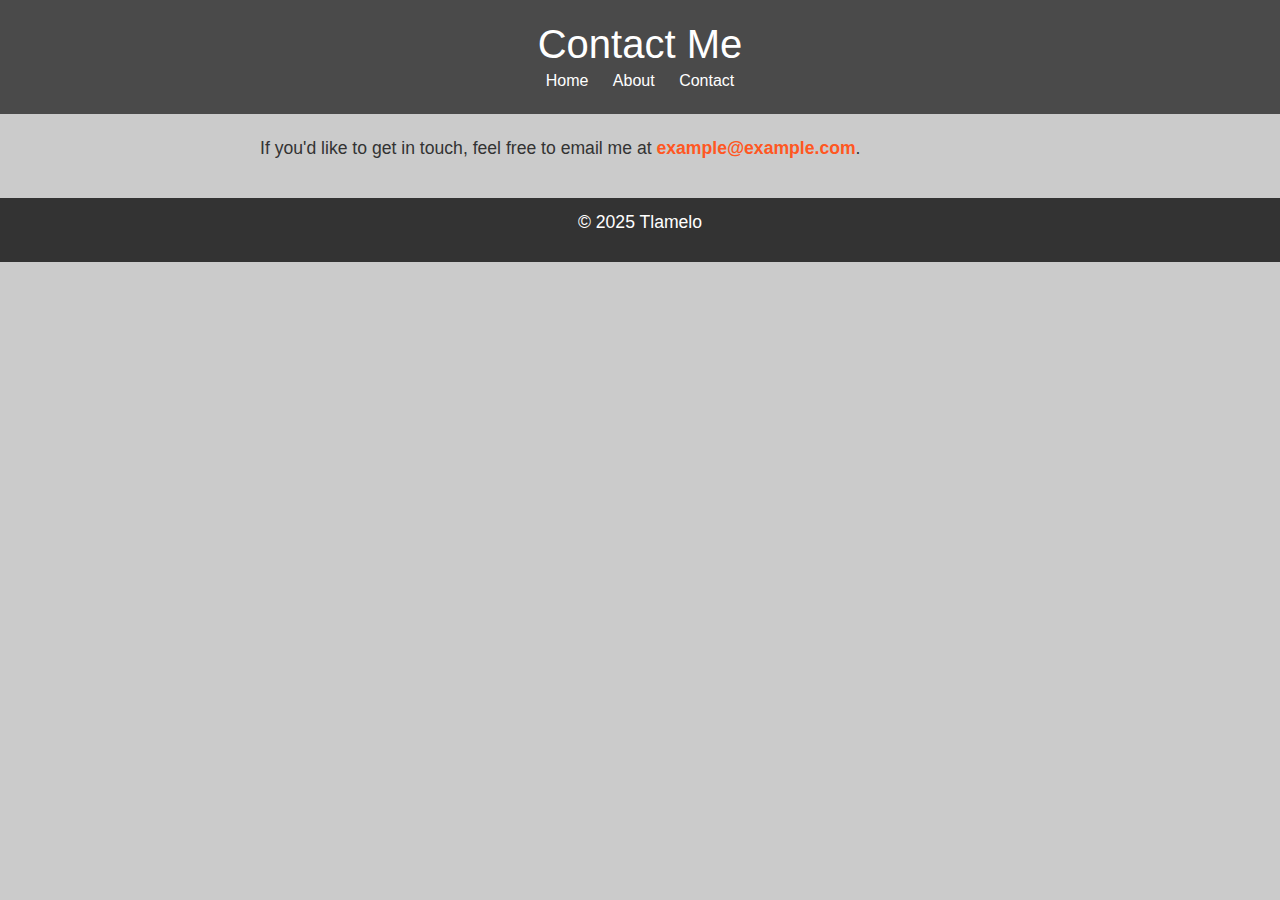
<file: contact.html>
<!DOCTYPE html>
<html lang="en">
<head>
  <meta charset="UTF-8">
  <meta name="viewpoint" content="width=device-width, initial-scale=1.0">
  <title>Contact Me</title> 
  <link rel="stylesheet" href="styles.css">
   <!-- Bootstrap CSS --> 
    <link href="https://cdn.jsdelivr.net/npm/bootstrap@5.3.0/dist/css/bootstrap.min.css" rel="stylesheet"> 
    <!-- Custom CSS --> 
    <link rel="stylesheet" href="styles.css"> 
</head>
<body>
  <!-- Your content goes here --> 

    <!-- Bootstrap JS and dependencies --> 
    <script src="https://cdn.jsdelivr.net/npm/@popperjs/core@2.11.6/dist/umd/popper.min.js"></script> 
    <script src="https://cdn.jsdelivr.net/npm/bootstrap@5.3.0/dist/js/bootstrap.min.js"></script> 
  <header>
    <h1>Contact Me</h1>
    <nav>
      <a href="index.html">Home</a>
      <a href="about.html">About</a>
      <a href="contact.html">Contact</a>
    </nav>
  </header>

  <main>
    <p>If you'd like to get in touch, feel free to email me at <a href="mailto:example@example.com">example@example.com</a>.</p>
  </main>
  
  <footer>
      <p>&copy; 2025 Tlamelo</p>
  </footer>
</body>
</html>
</file>
<file: styles.css>
body {
  font-family: Arial, sans-serif;
  color: #333;
  background-color: #CBCBCB;
  margin: 0;
  padding: 0;
  line-height: 1.6;
}
header {
   background-color: #4A4A4A;
   color: white;
   padding: 20px;
   text-align: center;
}
header h1 {
  margin: 0;
}
nav a {
   color: white;
   text-decoration: none;
   margin: 0 10px;
}

nav a:hover {
  text-decoration: underline;
}
main {
  padding: 20px;
  max-width: 800px;
  margin: 0 auto;
}

main img {
  max-width: 100%;
  height: auto;
  display: block;
  margin: 20px 0;
}
footer {
  background-color: #333;
  color: white;
  text-align: center;
  padding: 10px;
  position: static;
  bottom: 0;
  width: 100%;
}
p {
    font-size: 1.1em;
}

a {
    color: #CBCBCB;
    text-decoration: none;
}

a:hover {
   text-decoration: underline;
}

img {
  border: 5px solid #ffffff;
  border-radius: 10px;
}

main a[href^="mailto:"] {
  color: #ff5722;
  font-weight: bold;
}
</file>
